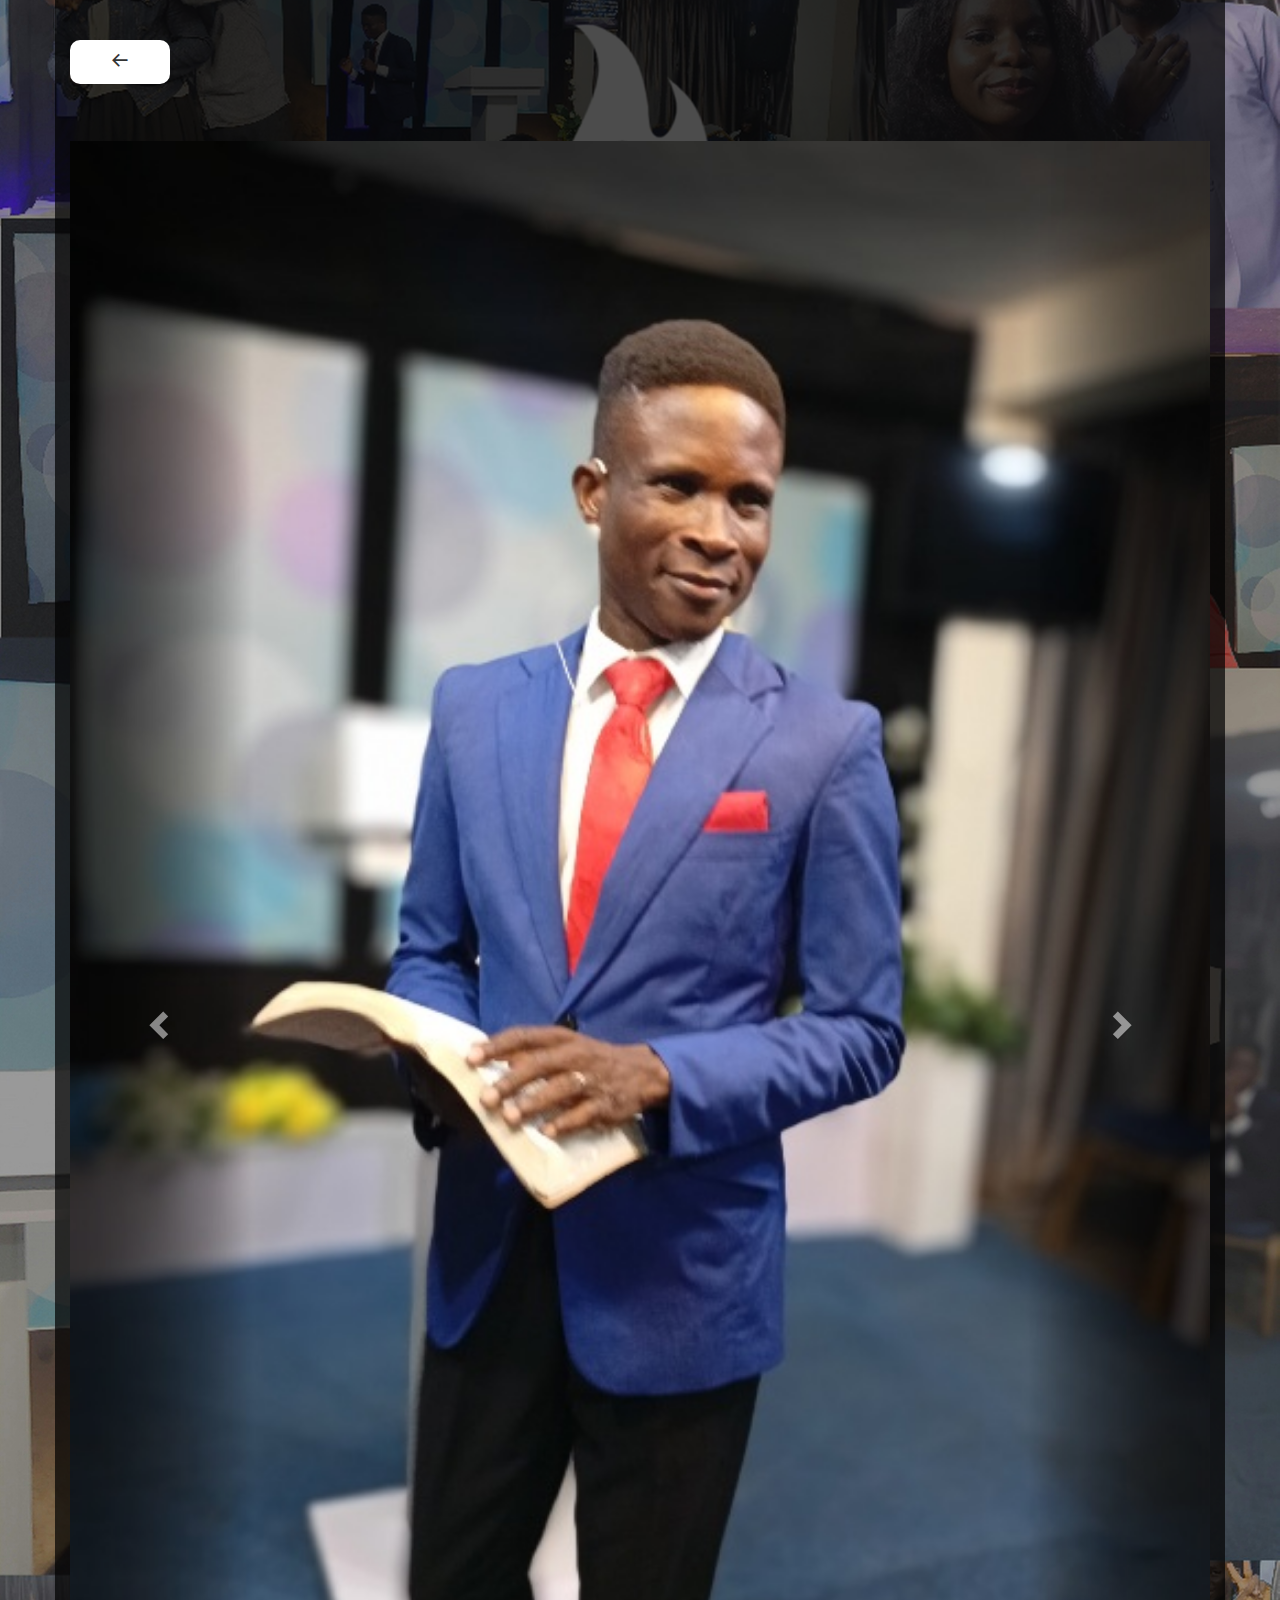
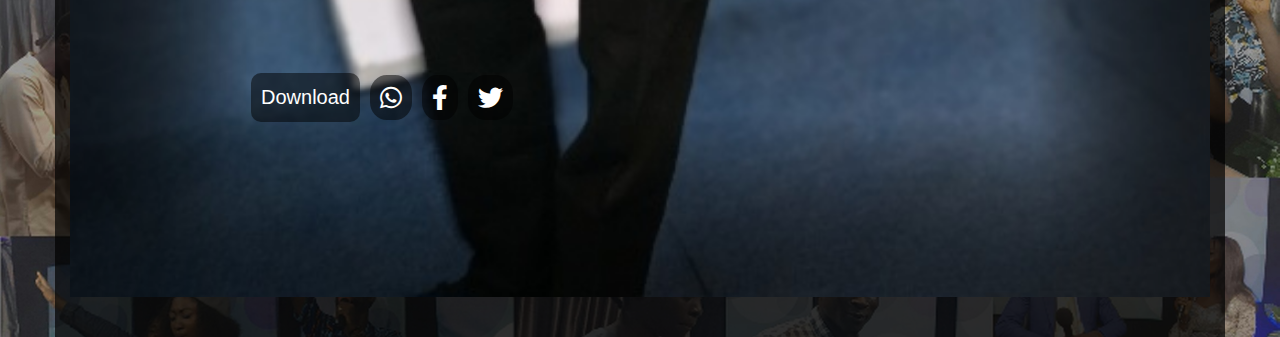
<file: page2.html>
<!DOCTYPE html>
<html lang="en">
  <head>
    <title>Gallery Website</title>
    <meta charset="utf-8" />
    <meta name="viewport" content="width=device-width, initial-scale=1.0" />
    <link rel="stylesheet" href="style.css" />
    <link
      rel="stylesheet"
      href="https://maxcdn.bootstrapcdn.com/bootstrap/3.4.1/css/bootstrap.min.css" />
    <link
      href="https://cdnjs.cloudflare.com/ajax/libs/font-awesome/5.15.3/css/all.min.css"
      rel="stylesheet" />
    <link
      href="https://cdn.jsdelivr.net/npm/boxicons@2.1.4/css/boxicons.min.css"
      rel="stylesheet" />
    <script src="https://ajax.googleapis.com/ajax/libs/jquery/3.7.1/jquery.min.js"></script>
    <script src="https://maxcdn.bootstrapcdn.com/bootstrap/3.4.1/js/bootstrap.min.js"></script>
  </head>

  <body>
    <div class="container">
      <a href="index.html" class="backbtn">
        <button><i class="bx bx-arrow-back"></i></button>
      </a>

      <div id="myCarousel" class="carousel slide" data-ride="carousel">
        <!-- Wrapper for slides -->
        <div id="carousel_card" class="carousel-inner"></div>

        <!-- Left and right controls -->
        <a class="left carousel-control" href="#myCarousel" data-slide="prev">
          <span class="glyphicon glyphicon-chevron-left"></span>
          <span class="sr-only">Previous</span>
        </a>
        <a class="right carousel-control" href="#myCarousel" data-slide="next">
          <span class="glyphicon glyphicon-chevron-right"></span>
          <span class="sr-only">Next</span>
        </a>
      </div>
    </div>

    <script src="script.js"></script>
  </body>
</html>
</file>
<file: style.css>
/* General Styles */
body,
html {
    margin: 0;
    padding: 0;
    font-family: Arial, sans-serif;
    background-color: rgba(0, 0, 0, 1);
}

/* Welcome Page Styling */
#welcome-page {
    position: fixed;
    top: 0;
    left: 0;
    width: 100%;
    height: 100%;
    background: url('/images/Welcome\ bg.jpg') no-repeat center fixed;
    background-size: cover;
    display: flex;
    justify-content: center;
    align-items: center;
    z-index: 1000;
    animation: slideUp 3s ease-out;
}

#home-page {
    position: relative;
    opacity: 0;
    display: none;
    animation: slideDown 0.5s ease-out forwards;
}
/* .welcome-content {
    text-align: center;
    color: white;
}

.welcome-content h1 {
    font-size: 3em;
    margin-bottom: 20px;
    text-shadow: 2px 2px 5px rgba(0, 0, 0, 0.7);
}

.welcome-content .goal {
    margin: 0px;
    border: 1px solid white;
    width: 600px;
    padding: 0px;
}

.welcome-content .goal h4 {
    font-size: 2.5em;
    font-weight: lighter;
    text-shadow: 1px 1px 3px rgba(0, 0, 0, 0.5);
} */

/* Keyframes for Animations */
@keyframes slideDown {
    0% {
        transform: translateY(-100%);
        opacity: 0;
    }

    100% {
        transform: translateY(0);
        opacity: 1;
        /* visibility: hidden; */
    }
}

@keyframes slideUp {
    0% {
        opacity: 0;
        transform: translateY(100px);
    }

    100% {
        opacity: 1;
        transform: translateY(0);
    }
}

/*--------Body and Font Styles----------*/
body {
    font-family: 'Arial', sans-serif;
    background: url('/images/banner\ 5\ by\ 9\ feets_053727.jpg') center/cover no-repeat;
}


/*------------Navbar Styles-------------*/
.navbar {
    background-color: rgba(0, 0, 0, 0.7);
    position: sticky;
    top: 0;
    width: 100%;
    z-index: 1000;
    box-shadow: 0 4px 6px rgba(0, 0, 0, 0.1);
}

/*-----------Navbar Container-------------*/
.navbar-container {
    display: flex;
    justify-content: space-between;
    align-items: center;
    padding: 10px 50px;
}

/*-------Logo---------*/
.navbar-logo {
    color: #fff;
    font-size: 40px;
    font-weight: bold;
    text-decoration: none;
    font-family: cursive;
}

.navbar-icons a {
    color: #fff;
    font-size: 25px;
    margin-left: 10px;
    text-decoration: none;
    transition: color 0.3s ease;
}

.main-container {
    display: block;
    margin: 0 auto;
    padding-bottom: 10px;
    background: rgba(0, 0, 0, 0.7);
}
.main-container img {
    border-radius: 10px;
    display: block;
    margin: 0 auto;
    width: 80%;
    height: auto;
    margin-bottom: 10px;   
}

/* --------------page2----------------- */

.container {
    background: rgba(0, 0, 0, 0.7);
    height: 100%;
    width: 100%;
    padding: 40px;
}

/* .container button {
    font-size: 20px;
    display: block;
    margin-left: 40px;
    margin-bottom: 30px;
    padding: 10px;
    border-radius: 5px;
    background-color: #333;
    width: 100px;
    background-color: rgba(0, 0, 0, 0.5);
} */

 .container button i {
    color: #000000;
    font-size: 20px;
 }

 /* .backbtn {
    background-color: rgba(255, 255, 255, 0.776);
    width: 150px;
    /* height: 50px; */

 .backbtn button {
    width: 100px;
    border: none;
    background-color: white;
    padding: 10px;
    border-radius: 10px;
 }

 .backbtn button i {
    font-size: 20px;
    color: #333;
 }

 .backbtn button:hover {
     transform: scaleX(1.1);
     transition: 0.3s ease-in-out;
 }

.carousel {
    width: 100%;
    margin: 0 auto;
}

/* Container for carousel items to position buttons/icons over images */
.item {
    position: relative;
}

/* Position buttons/icons inside the carousel image */
.item-action-box{
    width: 25%;
    display: flex;
    justify-self: center;
    align-items: center;
    z-index: 999;
    position: absolute;
    bottom: 10%;
    left: 15%;
    text-decoration: none;
}

.download-btn {
    z-index: 10;
    background-color: rgba(0, 0, 0, 0.5);
    color: white;
    padding: 10px;
    border: none;
    font-size: 20px;
    border-radius: 10px;

}

.download-btn:hover {
    background-color: rgba(0, 0, 0, 0.8);
    text-decoration: none;
    color: #a9a4a4;
    text-decoration: none;
}

.carousel-inner a {
    bottom: 20px;
    z-index: 999;
    color: white;
    margin-left: 10px;
    display: flex;
    justify-content: space-between;
}

.carousel-inner {
    margin-top: 5%;
}

.carousel-inner a i {
    font-size: 25px;
    padding: 10px;
    background-color: rgba(0, 0, 0, 0.5);
    border-radius: 40%;
    transition: background-color 0.3s ease;   
}

.carousel-inner a i:hover {
    background-color: rgba(0, 0, 0, 0.8);
    color: #a9a4a4;
    text-decoration: none;
}

/* ------------------Responsiveness-------------------- */

@media only screen and (max-width: 325px) {

    .welcome-content h1 {
        font-size: 2em;
    }

    .welcome-content .goal {
        width: 100%;
        display: block;
        margin: 0 auto;
    }

    .welcome-content .goal h4 {
        font-size: 1.5em;
    }
    .navbar-logo {
        font-size: 20px;
    }

    .navbar-icons a {
        font-size: 15px;
    }

    .item-action-box {
        width: auto;
    }
    .carousel-inner a i {
        padding: 5px;
        font-size: 15px;   
    }

    .download-btn {
        padding: 5px;
        font-size: 13px;
    }

    .container {
        height: 100vh;
        width: 100%;
    }

    .backbtn button {
        width: 50px;
    }

}



@media only screen and (max-width: 375px) {
    .welcome-content h1 {
        font-size: 2.2em;
     }
    
    .welcome-content .goal {
        width: 100%;
        display: block;
        margin: 0 auto;
    }
    
    .welcome-content .goal h4 {
        font-size: 1.8em;
    }

    .navbar-logo {
        font-size: 25px;
    }

    .navbar-icons a {
        font-size: 15px;
    }

    .navbar-container {
        padding: 10px 20px;
    }

    .item-action-box {
        width: auto;
    }

    .carousel-inner a {
        justify-content: center;
        margin-left: 2px;
    }

    .carousel-inner a i {
        font-size: 15px;
    }

    .download-btn {
        font-size: 13px;
    }

    .backbtn button {
        width: 50px;
    }

    .backbtn a i {
        font-size: 10px;
    }

    .container {
        height: 100vh;
        width: 100%;
    }

}

@media only screen and (max-width: 480px){
    .welcome-content .goal {
        width: 100%;
        display: block;
        margin: 0 auto;
    }
    .navbar-logo {
        font-size: 30px;
    }
    
    .navbar-icons a {
        font-size: 20px;
    }
    .navbar-container{
        padding: 10px 15px;
    }

    .item-action-box{
        width: auto;
    }

    .download-btn{
        font-size: 16px;
    }

    .carousel-inner a i {
        font-size: 20px;
    }

    .container {
        height: 100vh;
        width: 100%;
    }

    .backbtn button {
        width: 70px;
    }

    .backbtn button i {
        font-size: 25px;
    }

}

@media only screen and (max-width: 994px){
    .container{
        height: 100vh;
        width: 100%;
    }
}
</file>
